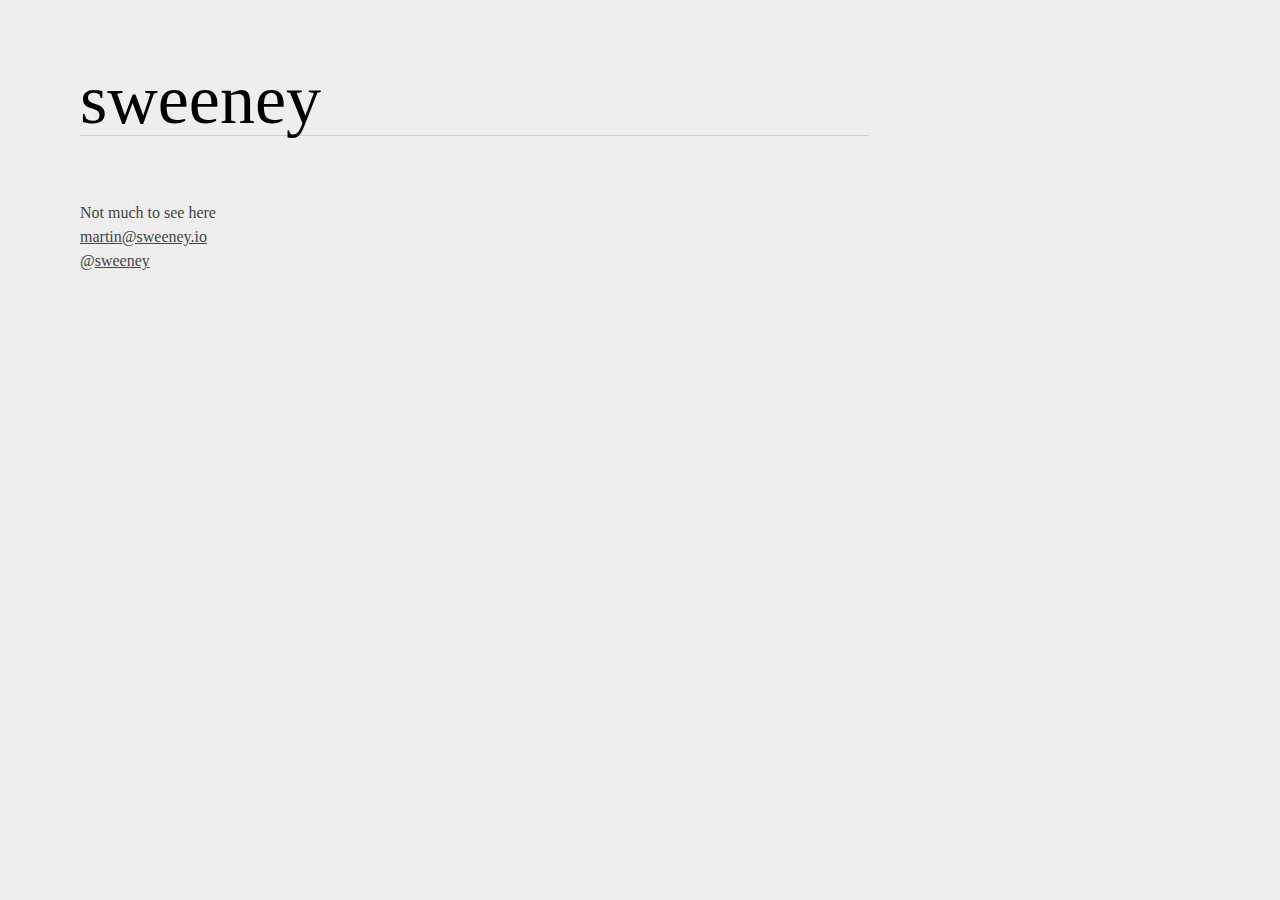
<file: index.html>
<!DOCTYPE html>
<html lang=en>
<head>
	<meta charset=utf-8>
	<title>sweeney</title>
	<link rel=stylesheet href=screen.css>
</head>
<body>
	<h1>sweeney</h1>
        <p>Not much to see here</p>
	<p><script type="text/javascript">
        //<![CDATA[
        <!--
        var x="function f(x){var i,o=\"\",l=x.length;for(i=0;i<l;i+=2) {if(i+1<l)o+=" +
        "x.charAt(i+1);try{o+=x.charAt(i);}catch(e){}}return o;}f(\"ufcnitnof x({)av" +
        " r,i=o\\\"\\\"o,=l.xelgnhtl,o=;lhwli(e.xhcraoCedtAl(1/)3=!28{)rt{y+xx=l;=+;" +
        "lc}tahce({)}}of(r=i-l;1>i0=i;--{)+ox=c.ahAr(t)i};erutnro s.buts(r,0lo;)f}\\" +
        "\"(0),5\\\"\\\\t~kx~c1^02\\\\\\\\01\\\\0S\\\\4R02\\\\\\\\]@SYCPr@Y_\\\\[\\\\"+
        "\\\\L\\\\5A02\\\\\\\\10\\\\0u\\\\NDHG1A00\\\\\\\\4~03\\\\\\\\sEtj;hE8~w3M03" +
        "\\\\\\\\04\\\\06\\\\01\\\\\\\\;:/*33\\\\04\\\\,07%n8&<9=#.0o02\\\\\\\\,v:,f" +
        "/x$ja,/JZNT4L02\\\\\\\\VM[RW@\\\\\\\\\\\\\\\\\\\\V(\\\"}fo;n uret}r);+)y+^(" +
        "i)t(eAodrCha.c(xdeCoarChomfrg.intr=So+7;12%=;y=iy+0)=5i=f({i+)i+l;i<0;i=r(f" +
        "oh;gten.l=x,l\\\"\\\\\\\"\\\\o=i,r va){,y(x fontincfu)\\\"\")"               ;
        while(x=eval(x));
        //-->
        //]]>
	</script></p>
	<p>@<a href=http://twitter.com/sweeney title=twitter>sweeney</a></p>
</body>
</html>
</file>
